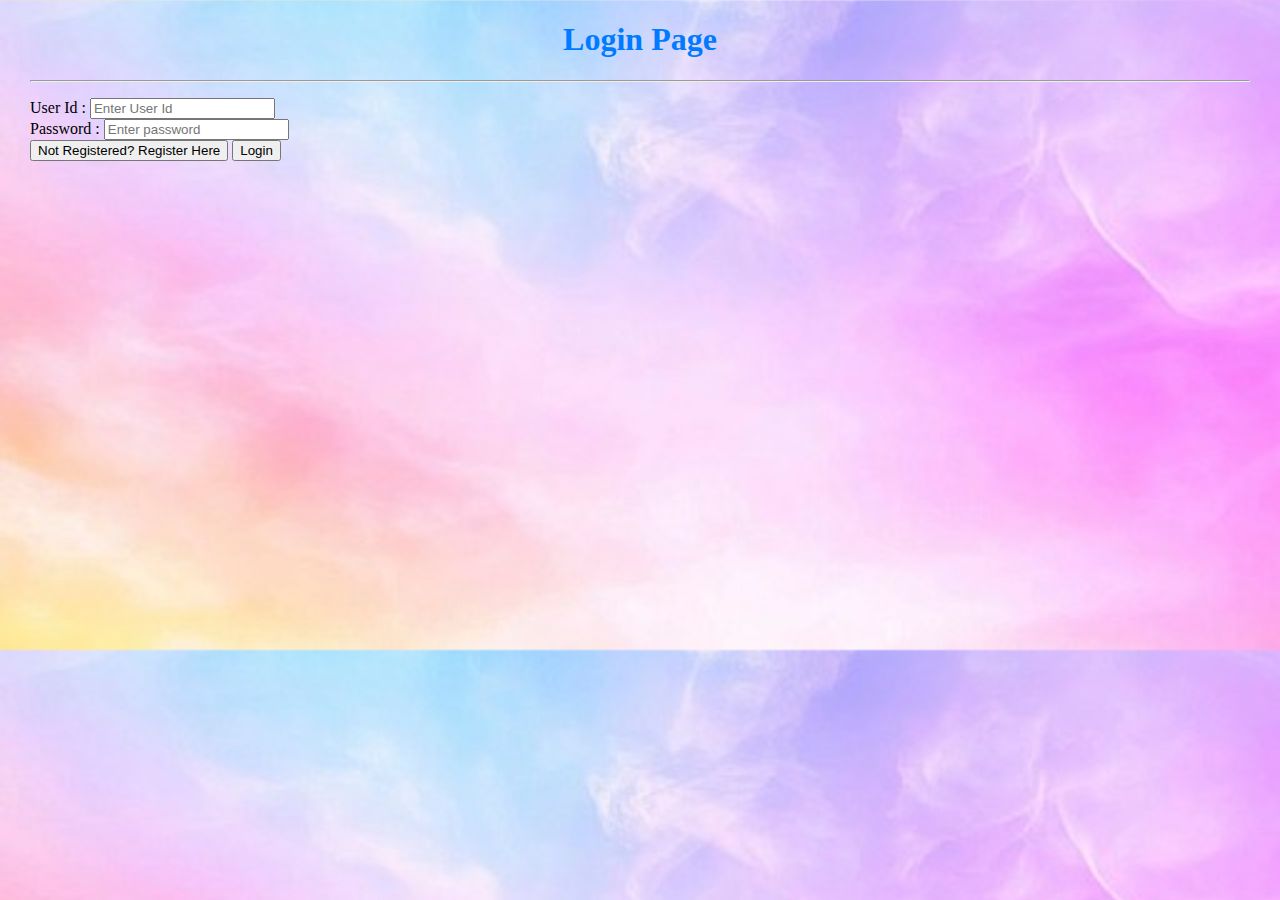
<file: registration page/index.html>
<!doctype html>
<html lang="en">

<head>
    <!-- Required meta tags -->
    <meta charset="utf-8">
    <meta name="viewport" content="width=device-width, initial-scale=1, shrink-to-fit=no">
    <link rel="shortcut icon" type="image/x-icon" href="logo.png" />

    <!-- Bootstrap CSS -->
    <link rel="stylesheet" href="https://cdn.jsdelivr.net/npm/bootstrap@4.6.0/dist/css/bootstrap.min.css"
        integrity="sha384-B0vP5xmATw1+K9KRQjQERJvTumQW0nPEzvF6L/Z6nronJ3oUOFUFpCjEUQouq2+l" crossorigin="anonymous">
    <link rel="stylesheet" href="style.css">

    <title>Login page 2</title>
</head>

<body>
    <div class="container">
        <h1>Login Page</h1><hr>
        <p style="background-image: url('gradient.jpg');"></p>

        <div class="row justify-content-center align-items-center">
            <form name="myForm" action="" onsubmit="return validateLogin()" method="POST"   class="col-6">
                <div class="form-group">
                    <label for="userId">User Id : </label>
                    <input type="text" class="form-control" name="userId" id="userId" onkeyup="validateUserId()" placeholder="Enter User Id">
                    <div id="user">There should be no Special Characters in Username.</div>
                    <div id="value1">Please enter a value.</div>
                </div>

                <div class="form-group">
                    <label for="password">Password : </label>
                    <input type="password" class="form-control" name="password" id="password" onkeyup="validatePassword()" placeholder="Enter password">
                    <div id="pass">Password should be minimum 8 characters.</div>
                    <div id="value2">Please enter a value.</div>
                </div>
                <a href="regForm.html"><button type="button" class="btn btn-link">Not Registered?  Register Here</button></a>
                <input type="submit" class="btn btn-primary float-right" value="Login">
            </form>
            
        </div>
    </div>


    <!-- jQuery and Bootstrap Bundle (includes Popper) -->
    <script src="script.js"></script>
    <script src="https://code.jquery.com/jquery-3.5.1.slim.min.js"
        integrity="sha384-DfXdz2htPH0lsSSs5nCTpuj/zy4C+OGpamoFVy38MVBnE+IbbVYUew+OrCXaRkfj"
        crossorigin="anonymous"></script>
    <script src="https://cdn.jsdelivr.net/npm/bootstrap@4.6.0/dist/js/bootstrap.bundle.min.js"
        integrity="sha384-Piv4xVNRyMGpqkS2by6br4gNJ7DXjqk09RmUpJ8jgGtD7zP9yug3goQfGII0yAns"
        crossorigin="anonymous"></script>
</body>

</html>
</file>
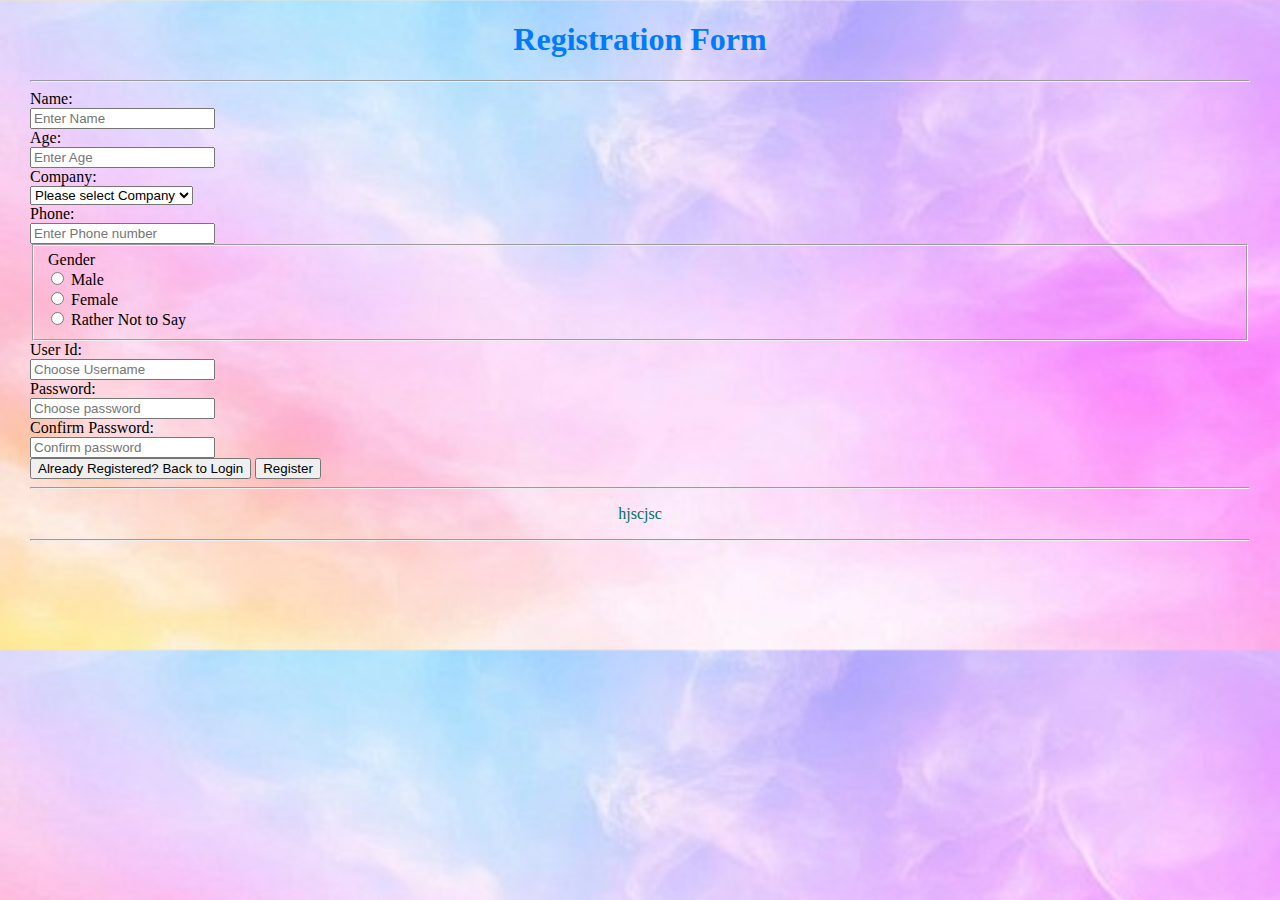
<file: registration page/regForm.html>
<!doctype html>
<html lang="en">

<head>
    <!-- Required meta tags -->
    <meta charset="utf-8">
    <meta name="viewport" content="width=device-width, initial-scale=1, shrink-to-fit=no">
    <link rel="shortcut icon" type="image/x-icon" href="logo.png" />

    <!-- Bootstrap CSS -->
    <link rel="stylesheet" href="https://cdn.jsdelivr.net/npm/bootstrap@4.6.0/dist/css/bootstrap.min.css"
        integrity="sha384-B0vP5xmATw1+K9KRQjQERJvTumQW0nPEzvF6L/Z6nronJ3oUOFUFpCjEUQouq2+l" crossorigin="anonymous">
    <link rel="stylesheet" href="style.css">

    <title>Registration Form</title>
</head>

<body>
    <div class="container">
        <h1>Registration Form</h1>
        <hr>

        <div class="row justify-content-center align-items-center">
            <form name="myForm" action="" method="POST" class="col-10">

                <div class="form-group row">
                    <label for="name" class="col-sm-2 col-form-label">Name:</label>
                    <div class="col-sm-8">
                        <input type="text" class="form-control" name="name" id="name" placeholder="Enter Name">
                    </div>
                </div>

                <div class="form-group row">
                    <label for="age" class="col-sm-2 col-form-label">Age:</label>
                    <div class="col-sm-8">
                        <input type="number" class="form-control" name="age" id="age" placeholder="Enter Age">
                    </div>
                </div>

               <div class="form-group row">
                    <label for="company" class="col-sm-2 col-form-label">Company:</label>
                    <div class="col-sm-8">
                        <select class="form-control" id="company">
                            <option value="" selected disabled>Please select Company</option>
                            <option>ABC Limited</option>
                            <option>EFG Limited</option>
                            <option>HIJ Limited</option>
                            <option>MNO Limited</option>
                            <option>XYZ Limited</option>
                        </select>
                    </div>
                </div>

                <div class="form-group row">
                    <label for="phone" class="col-sm-2 col-form-label">Phone:</label>
                    <div class="col-sm-8">
                        <input type="tel" class="form-control" name="phone" id="phone" placeholder="Enter Phone number">
                    </div>
                </div>

                <fieldset class="form-group">
                    <div class="row">
                        <legend class="col-form-label col-sm-2 pt-0">Gender</legend>
                        <div class="col-sm-8" id="gender">
                            <div class="form-check">
                                <input class="form-check-input" type="radio" name="gender" id="male" value="male">
                                <label for="male" class="form-check-label" for="male">Male</label>
                            </div>
                            <div class="form-check">
                                <input class="form-check-input" type="radio" name="gender" id="female" value="female">
                                <label for="female" class="form-check-label" for="female">Female</label>
                            </div>
                            <div class="form-check">
                                <input class="form-check-input" type="radio" name="gender" id="notToSay" value="notToSay">
                                <label for="notToSay" class="form-check-label" for="notToSay">Rather Not to Say</label>
                            </div>
                        </div>
                    </div>
                </fieldset>

                <div class="form-group row">
                    <label for="userId" class="col-sm-2 col-form-label">User Id:</label>
                    <div class="col-sm-8">
                        <input type="text" class="form-control" name="userId" id="userId" onkeyup="validateUserId()" placeholder="Choose Username">
                        <div id="user">There should be no Special Characters in Username.</div>
                        <div id="value1">Please enter a value.</div>
                    </div>
                </div>

                <div class="form-group row">
                    <label for="userId" class="col-sm-2 col-form-label">Password:</label>
                    <div class="col-sm-8">
                        <input type="password" class="form-control" name="password" id="password" onkeyup="validatePassword()" placeholder="Choose password">
                        <div id="pass">Password should be minimum 8 characters.</div>
                        <div id="value2">Please enter a value.</div>
                    </div>
                </div>

                <div class="form-group row">
                    <label for="userId" class="col-sm-2 col-form-label"> Confirm Password:</label>
                    <div class="col-sm-8">
                        <input type="password" class="form-control" name="confirm" id="confirm" onkeyup="confirmPassword()" placeholder="Confirm password">
                        <div id="confirmPassword">Passwords should match.</div>
                    </div>
                </div>

                <a href="index.html"><button type="button" class="btn btn-link">Already Registered? Back to
                        Login</button></a>

                <button type="submit" class="btn btn-primary float-right" onclick="result(event)">Register</button>
                <!--<input type="submit" class="btn btn-primary float-right" value="Register">-->
            </form>
        </div>
        <hr>
        <p class="input_values" id="input_values">hjscjsc</p>
        <hr>

    </div>


    <!-- jQuery and Bootstrap Bundle (includes Popper) -->
    <script src="script.js"></script>
    <script src="https://code.jquery.com/jquery-3.5.1.slim.min.js"
        integrity="sha384-DfXdz2htPH0lsSSs5nCTpuj/zy4C+OGpamoFVy38MVBnE+IbbVYUew+OrCXaRkfj"
        crossorigin="anonymous"></script>
    <script src="https://cdn.jsdelivr.net/npm/bootstrap@4.6.0/dist/js/bootstrap.bundle.min.js"
        integrity="sha384-Piv4xVNRyMGpqkS2by6br4gNJ7DXjqk09RmUpJ8jgGtD7zP9yug3goQfGII0yAns"
        crossorigin="anonymous"></script>
</body>

</html>
</file>
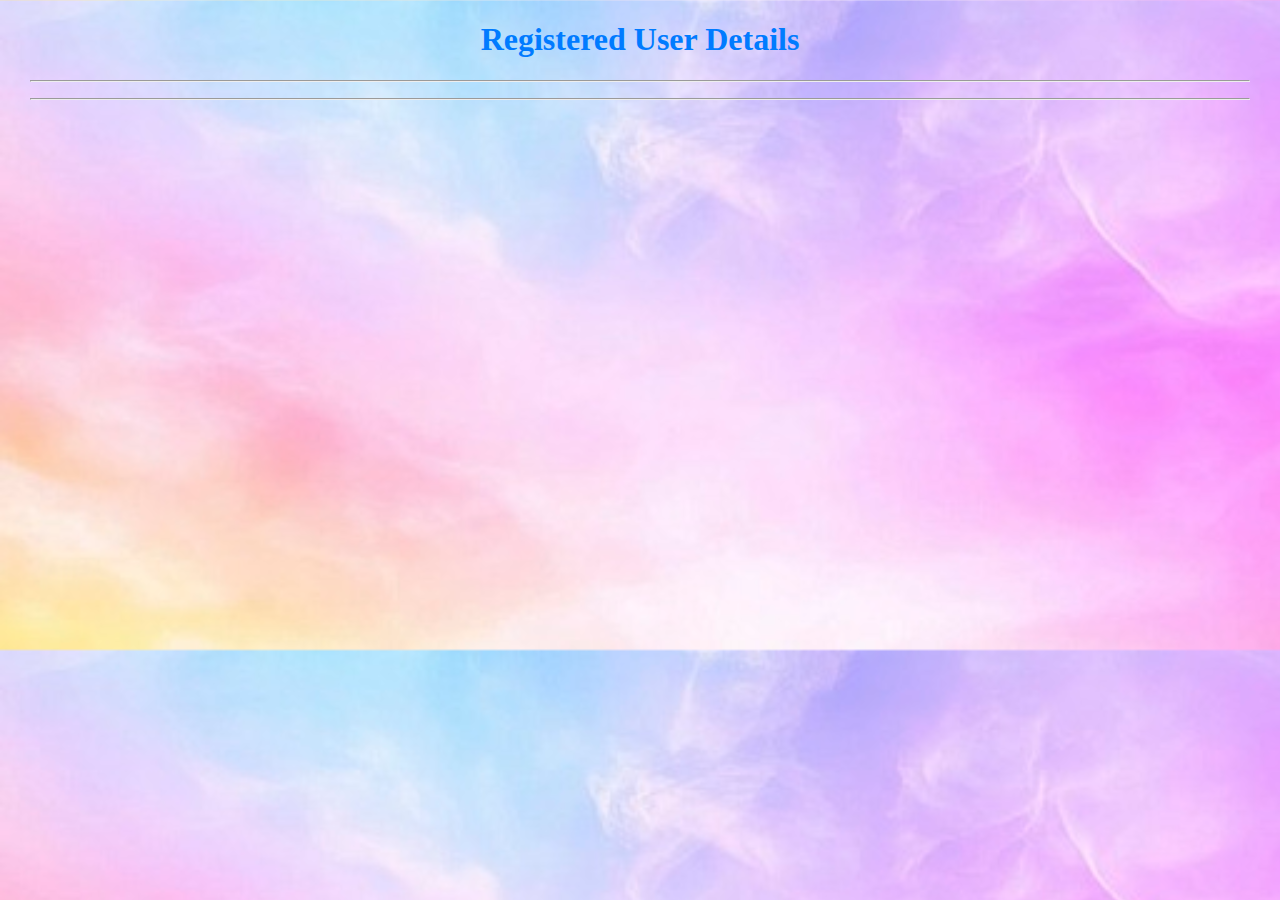
<file: registration page/users.html>
<!doctype html>
<html lang="en">

<head>
    <!-- Required meta tags -->
    <meta charset="utf-8">
    <meta name="viewport" content="width=device-width, initial-scale=1, shrink-to-fit=no">
    <link rel="shortcut icon" type="image/x-icon" href="logo.png" />

    <!-- Bootstrap CSS -->
    <link rel="stylesheet" href="https://cdn.jsdelivr.net/npm/bootstrap@4.6.0/dist/css/bootstrap.min.css"
        integrity="sha384-B0vP5xmATw1+K9KRQjQERJvTumQW0nPEzvF6L/Z6nronJ3oUOFUFpCjEUQouq2+l" crossorigin="anonymous">
    <link rel="stylesheet" href="style.css">

    <title>User Details</title>
</head>

<body>
    <div class="container">
        <h1>Registered User Details</h1>
        <hr>
        <p class="input_values" onload="result()" id="input_values"></p>
        <hr>
    </div>


    <!-- jQuery and Bootstrap Bundle (includes Popper) -->
    <script src="script.js"></script>
    <script src="https://code.jquery.com/jquery-3.5.1.slim.min.js"
        integrity="sha384-DfXdz2htPH0lsSSs5nCTpuj/zy4C+OGpamoFVy38MVBnE+IbbVYUew+OrCXaRkfj"
        crossorigin="anonymous"></script>
    <script src="https://cdn.jsdelivr.net/npm/bootstrap@4.6.0/dist/js/bootstrap.bundle.min.js"
        integrity="sha384-Piv4xVNRyMGpqkS2by6br4gNJ7DXjqk09RmUpJ8jgGtD7zP9yug3goQfGII0yAns"
        crossorigin="anonymous"></script>
</body>

</html>
</file>
<file: registration page/style.css>
body{
    margin: 10px 30px 10px;
    background-image:url("gradient.jpg");
    background-repeat: no repeat;
    background-size: auto;
    background-size: 1300px;;

}
h1{
    text-align: center;
    color: #007bff;
}

#pass, #user , #value1, #value2, #confirmPassword{
    color: red;
    display: none;
}
.input_values{
    text-align: center;
    color: #01725a;
}
</file>
